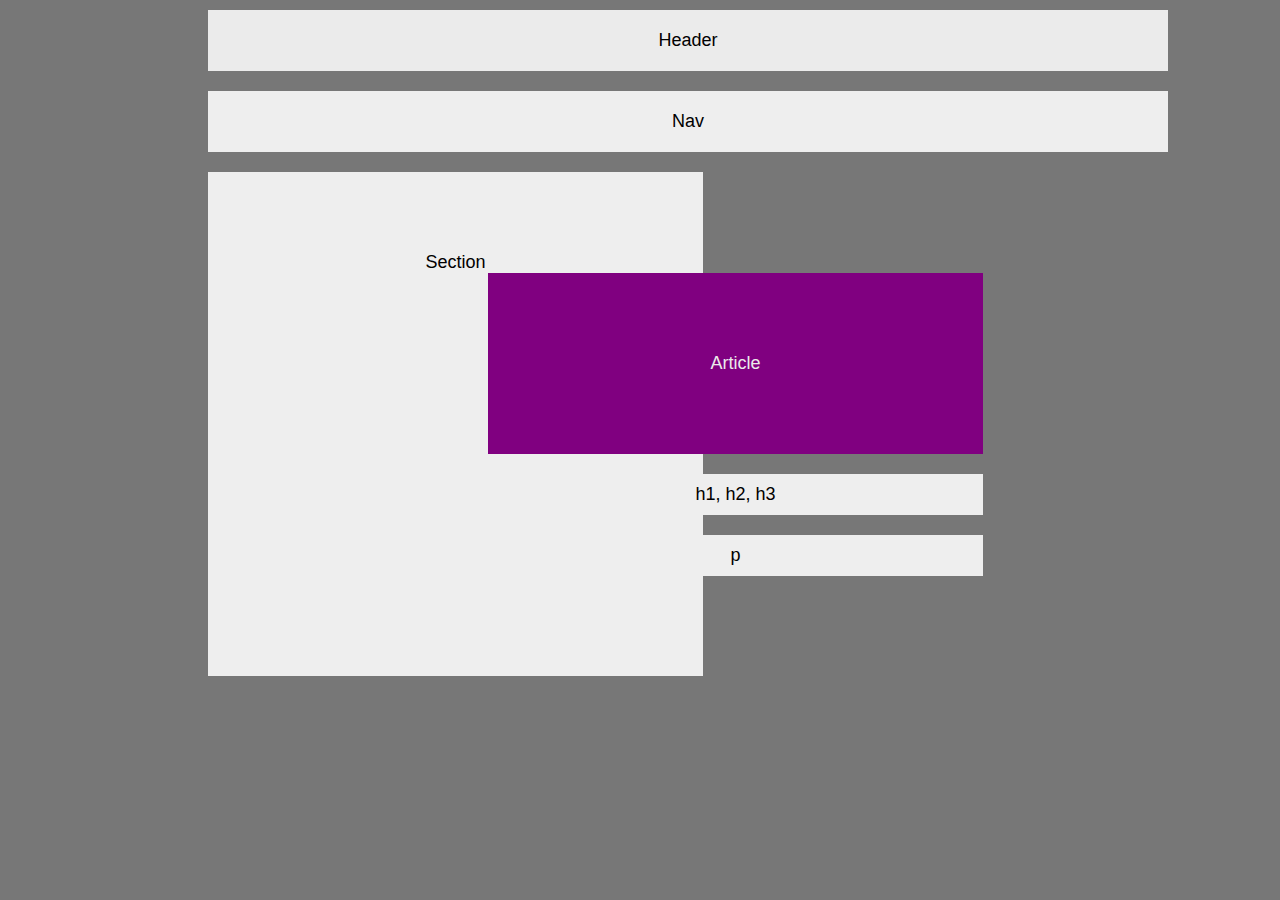
<file: index.html>
<!DOCTYPE html>
<html>
    <head>
        <title>HW-Wireframe</title>
        <link rel="stylesheet" type="text/css" href="style.css">
        <div id="page">
    </head>
<body> 
<header>
    Header
</header>

    <nav id="nav">
    Nav
    </nav>
   
    <div id="cont-section">

<section id="section">
      Section
      <div id="cont-article">
<!---Fix this first purple article and the white section-->
        <section id="article">
          Article
         </section>

          <section id="heading">
              h1, h2, h3
             </section>
          
             <section id="paragraph">
                 p
             </section>
     </section>

     </div>

            </div>

                <!-- <section id="aside">
                Aside
                </section>

             <footer>
                 Footer
             </footer> -->
            
            </div>
 </body>
</html>
</file>
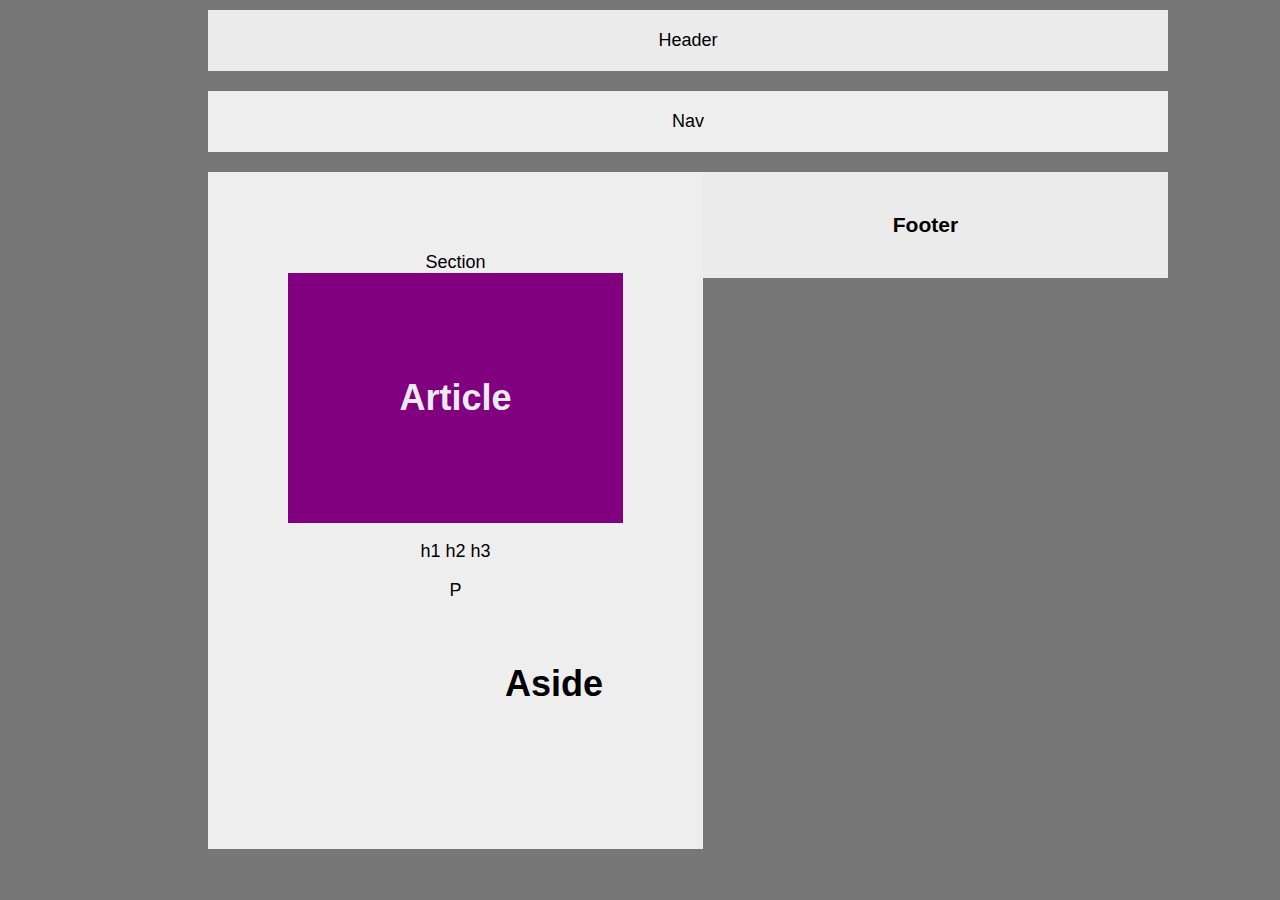
<file: HW-Wireframe.html>
<!DOCTYPE html>
<html lang="en">

<head>
    <meta charset="UTF-8">
    <title>Wireframe</title>
    <link rel="stylesheet" type="text/css" href="style.css"> 

</head>

<div id="wrapper"> 

    <header> 
        <div>
             Header 
        </div>
    </header>

        <nav id="nav"> 
            <div>
                Nav 
            </div>
        </nav>
    
        <div id="content-wrapper">

        <section id="section">
            <div>Section</div>

        <article id="article">

                <h1>Article</h1>

                </article>
                    <p id="heading">
                        h1 h2 h3
                    </p>
                   
                    <p id="paragraph">             
                    P
                </p>
                
        <aside id="aside">
            <h1>Aside</h1> 
            </aside>

        </div>

        <footer id="footer">
            <h3>
                Footer
            </h3>
        </footer>
    </body>
</html>
</file>
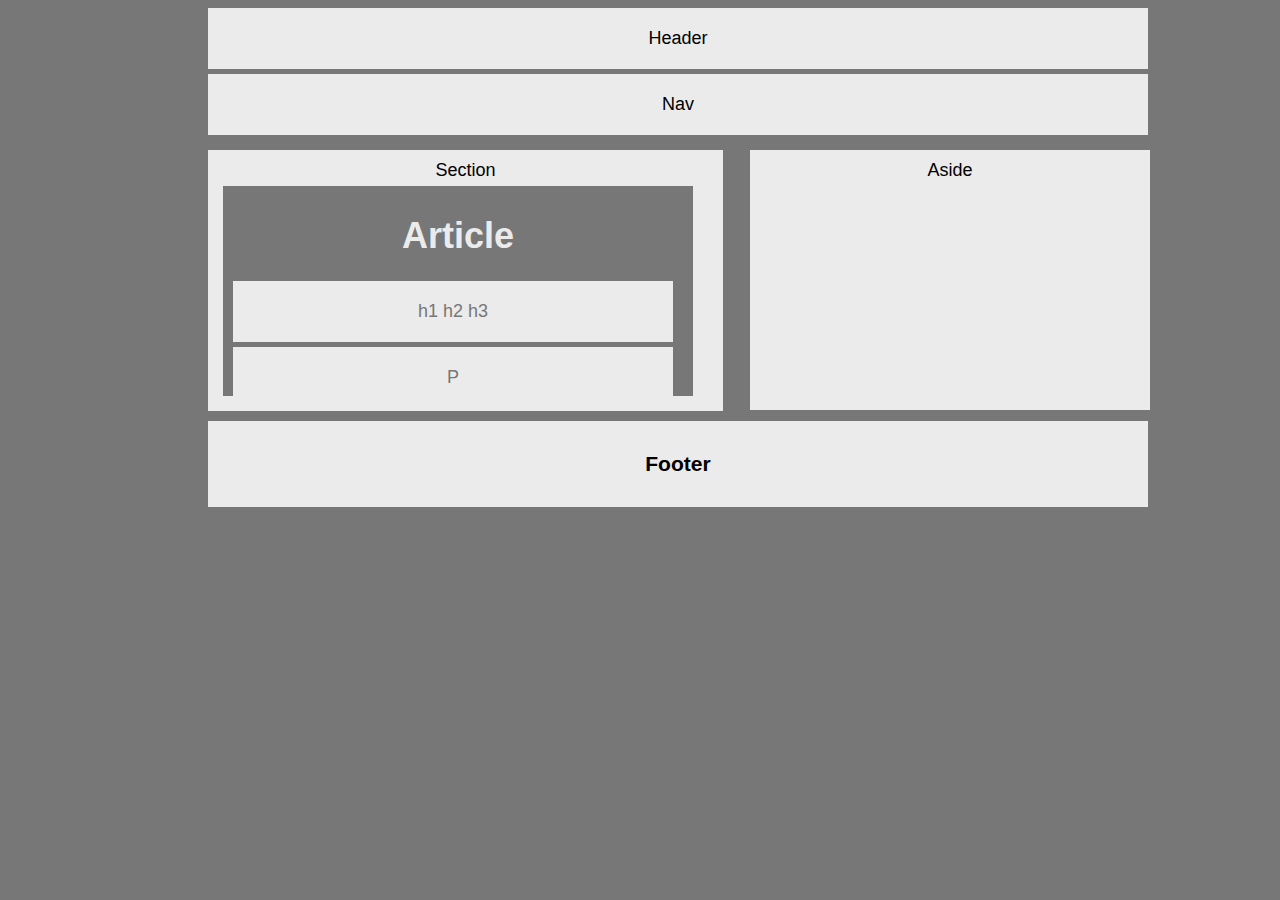
<file: HW-Wireframe1.html>
<!DOCTYPE html>
<html lang="en">

<head>
    <meta charset="UTF-8">
    <title>Wireframe</title>
    <link rel="stylesheet" type="text/css" href="backup1.css"> 

</head>

<div id="wrapper"> 

    <header> 
        <div>
             Header 
        </div>
    </header>

        <nav id="nav"> 
            <div>
                Nav 
            </div>
        </nav>
    
        <div id="content-wrapper">

        <section id="section">
            <div>Section</div>

        <article id="article">

                <h1>Article</h1>

                
                    <p id="heading">
                        h1 h2 h3
                    </p>
                   
                    <p id="paragraph">             
                    P
                </p>
            </article>
        </section>
        <aside id="aside">
            Aside
            </aside>
        </div>

        <footer id="footer">
            <h3>
                Footer
            </h3>
        </footer>
    </body>
</html>
</file>
<file: style.css>
* {
    box-sizing: border-box;
    text-align:center;
}

body {
    font-family: Arial, Helvetica, sans-serif;
    color:#777;
    background:#777;
    width:960px;
    font-size:18px;

} 
header {
    padding:20px;
    margin-top:10px;
    margin-bottom:20px;
    color:black;
    background:#ebebeb;
    width:100%;
    margin-left:200px;
}

nav {
   padding:10px;
   margin-bottom:20px;
   color:black;
   background:#eee;
   width:495px;
   margin-left:200px;
}

section {
   padding:10px;
   margin-bottom:20px;
   color:black;
   background:#eee;
   width:495px;
   margin-left:200px;
}

footer{
    background: #ebebeb;
    color:black;
    width:960px;
    margin-left:200px;
    padding:20px;
}

#nav {
    padding:20px;
    margin-bottom:20px;
    margin-top:20px;
    color:black ;
    background:#eee;
    width:100%;
}

#section {
    padding:80px;
    margin-bottom:20px;
    color:black;
    background:#eee;
    float:left;
    z-index:-20px;    
}
#aside {
    padding:20px;
    margin-bottom:20px;
    color:black;
    background:#eee;
    float: right;
    }

#article {
    clear:both;
    overflow:auto;
    text-align:left;
    padding:80px;
    text-align:center;
    color:#ebebeb;
    background:purple;
}
</file>
<file: backup1.css>
* 
{
    text-align:center;
}
body {
    font-family: Arial, Helvetica, sans-serif;
    color:#777;
    background:#777;
    font-size:18px;
    width:960px;
}

#wrapper {
    width:960px;
}

header{
    background:#ebebeb;
    padding:20px;
    margin:5px 20px 5px 200px;
    width:900px;
    color:black;
}
#nav{
    background:#ebebeb;
    padding:20px;
    margin:5px 20px 5px 200px;
    width:900px;
    color:black;

}
#content-wrapper:after {
    visibility: hidden;
    display: block;
    content: "";
    clear: both;
    height: 0;

}
#section {
    background:#ebebeb;
    padding:10px; 
    color:black;
    margin:10px 0px 0px 200px;
    width:495px;
    float:left;
    
    
}
#aside {
    background:#ebebeb;
    position:absolute;
    left:750px;
    padding:10px;
    width:380px;
    height:240px;
    margin: 10px 10px 20px 0px;
    color:black;
    float:left;
    
    
}


#article {
    clear:both;
    background:#777;
    padding:5px;
    margin:5px 5px 5px 5px;
    width:460px;
    color:#ebebeb;
    height:200px;
    z-index:-2px;
      
}

#heading{
    background:#ebebeb;
    color:#777;
    width:400px;
    padding:20px;
    margin:0px 0px 5px 5px;
    z-index:20px;
}
#paragraph{
    background:#ebebeb;
    color:#777;
    width:400px;
    padding:20px;
    margin:0px 0px 5px 5px;
    z-index:20px;
}

#footer{
    background:#ebebeb;
    padding:10px;
    margin:10px 20px 0px 200px;
    width:920px;
    color:black;
}
</file>
